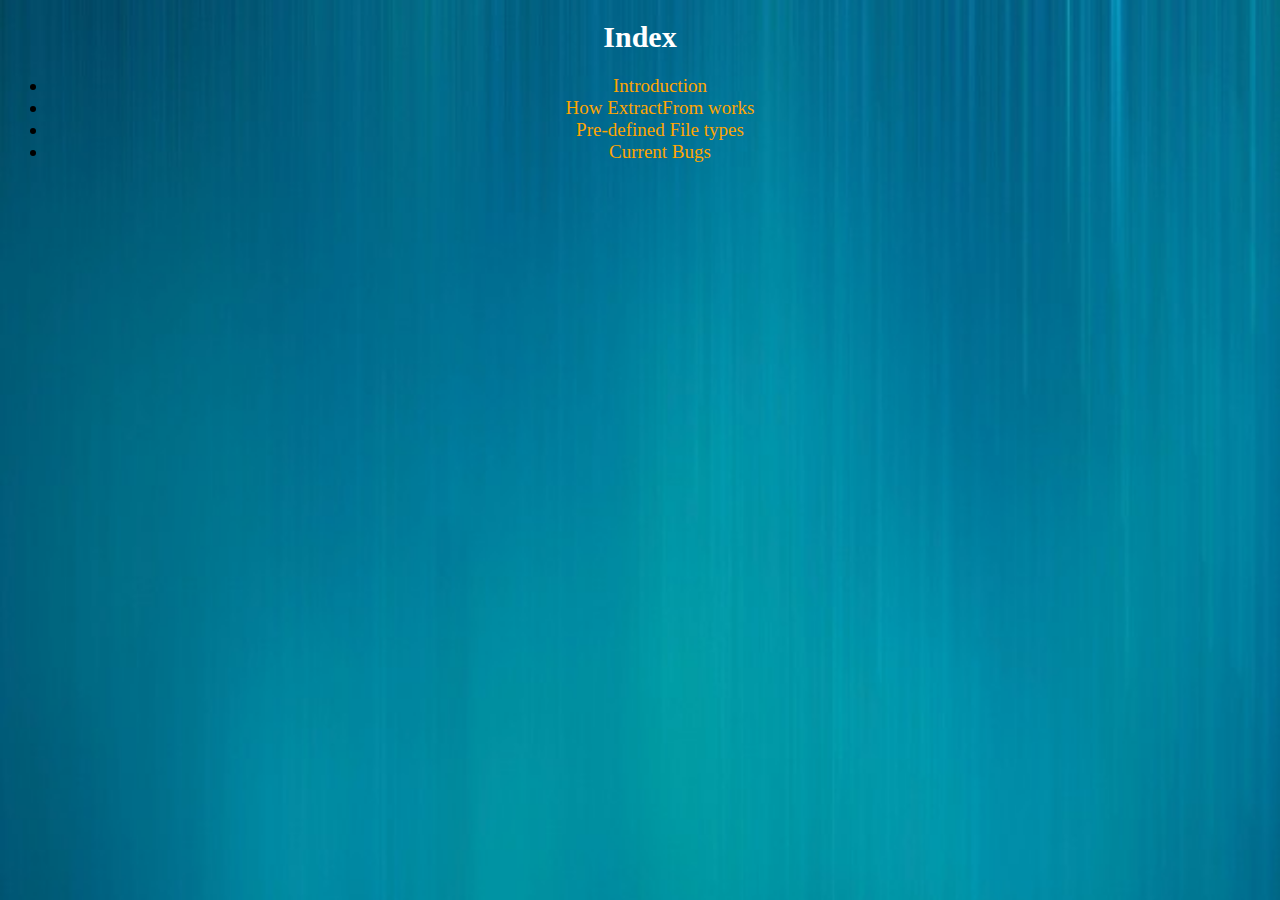
<file: docs/index.html>
<!DOCTYPE html>
<html>
    <head>
       
        <title>ExtractFrom | Index</title>
        <link rel="stylesheet" type="text/css" href="styling.css">
        <meta charset="utf-8">
    </head>
    <body>
        <h1>Index</h1>
        <p>
            <ul style="text-align: center;">
            <li><a href = 'introduction.html'>Introduction</a></li>
            <li><a href = 'how_it_works.html'>How ExtractFrom works</a></li>
            <li><a href="file_types.html">Pre-defined File types</a></li>
            <li><a href = 'bugs.html'>Current Bugs</a></li>
            </ul>
        </p>
    </body>
</html>
</file>
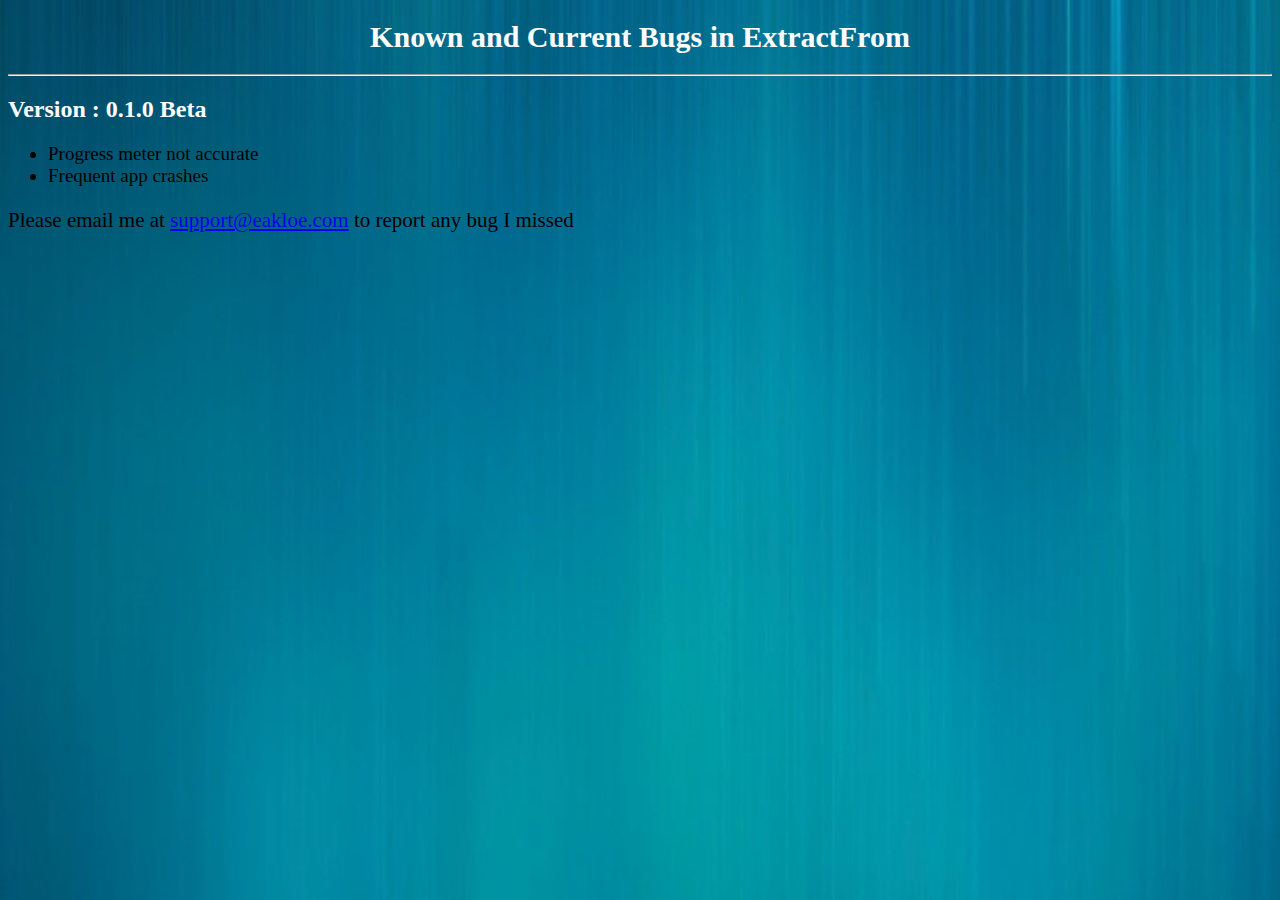
<file: docs/bugs.html>
<!DOCTYPE html>
    <html>
    <head>
        <meta name = 'viewport' content = 'width = device-width'>
        <link rel="stylesheet" type="text/css" href="styling.css">
        <title>Current Bugs | ExtractFrom</title>
    </head>
        <body>
           <h1>Known and Current Bugs in ExtractFrom</h1>
           <hr> 
           <h2>Version : 0.1.0 Beta</h2>
           <ul>
                <li>Progress meter not accurate</li>
                <li>Frequent app crashes</li>
           </ul>
        <footer>
            <p>Please email me at <a href = 'mailto:support@eakloe.com'>support@eakloe.com</a> to report any bug I missed</p>
        </footer>
        </body>
    </html>
</file>
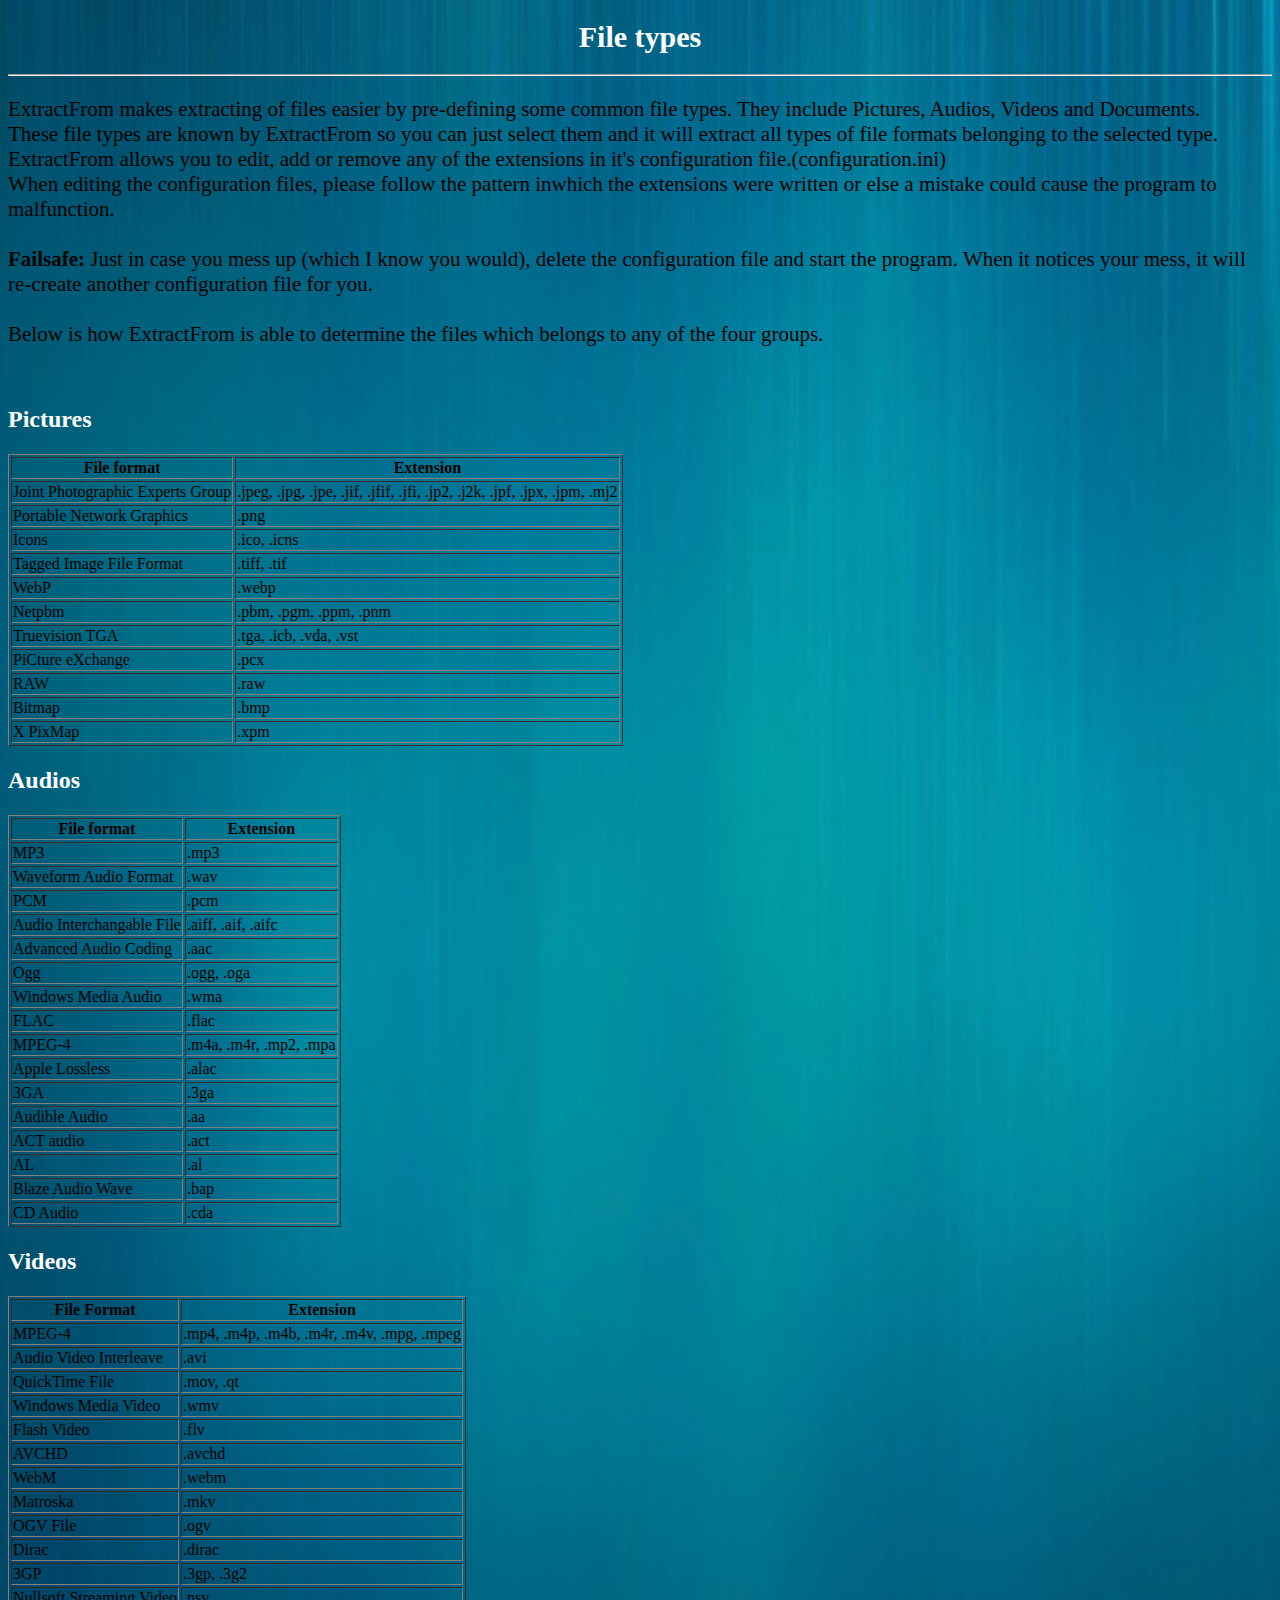
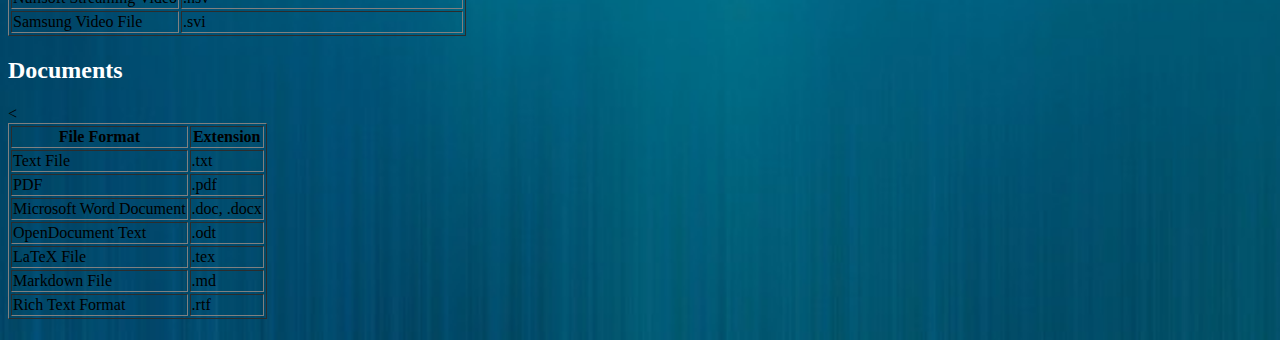
<file: docs/file_types.html>
<!DOCTYPE html>
<html>

<head>
    <meta name='viewport' content="width = device-width, initial-scale = 1">
    <link rel="stylesheet" href='styling.css'>
    <title>File Types | ExtractFrom</title>
</head>

<body>
    <h1>File types</h1>
    <hr>
    <p>ExtractFrom makes extracting of files easier by pre-defining some common file types. They include Pictures, Audios, Videos and Documents.<br> These file types are known by ExtractFrom so you can just select them and it will extract all types of file
        formats belonging to the selected type. ExtractFrom allows you to edit, add or remove any of the extensions in it's configuration file.(configuration.ini)<br> When editing the configuration files, please follow the pattern inwhich the extensions
        were written or else a mistake could cause the program to malfunction.<br><br>
        <strong>Failsafe:</strong> Just in case you mess up (which I know you would), delete the configuration file and start the program. When it notices your mess, it will re-create another configuration file for you.<br><br> Below is how ExtractFrom
        is able to determine the files which belongs to any of the four groups.
    </p>
    <br>
    <h2>Pictures</h2>
    <p>
        <table border='1px'>
            <tr>
                <th>File format</th>
                <th>Extension</th>
            </tr>
            <tr>
                <td>Joint Photographic Experts Group</td>
                <td>.jpeg, .jpg, .jpe, .jif, .jfif, .jfi, .jp2, .j2k, .jpf, .jpx, .jpm, .mj2</td>
            </tr>
            <tr>
                <td>Portable Network Graphics</td>
                <td>.png</td>
            </tr>
            <tr>
                <td>Icons</td>
                <td>.ico, .icns</td>
            </tr>
            <tr>
                <td>Tagged Image File Format</td>
                <td>.tiff, .tif</td>
            </tr>
            <tr>
                <td>WebP</td>
                <td>.webp</td>
            </tr>
            <tr>
                <td>Netpbm</td>
                <td>.pbm, .pgm, .ppm, .pnm</td>
            </tr>
            <tr>
                <td>Truevision TGA</td>
                <td>.tga, .icb, .vda, .vst</td>
            </tr>
            <tr>
                <td>PiCture eXchange</td>
                <td>.pcx</td>
            </tr>
            <tr>
                <td>RAW </td>
                <td>.raw</td>
            </tr>
            <tr>
                <td>Bitmap</td>
                <td>.bmp</td>
            </tr>
            <tr>
                <td>X PixMap</td>
                <td>.xpm</td>
            </tr>
        </table>
    </p>
    <h2>Audios</h2>
    <p>
        <table border="1px">
            <tr>
                <th>File format</th>
                <th>Extension</th>
            </tr>
            <tr>
                <td>MP3</td>
                <td>.mp3</td>
            </tr>
            <tr>
                <td>Waveform Audio Format</td>
                <td>.wav</td>
            </tr>
            <tr>
                <td>PCM</td>
                <td>.pcm</td>
            </tr>
            <tr>
                <td>Audio Interchangable File</td>
                <td>.aiff, .aif, .aifc</td>
            </tr>
            <tr>
                <td>Advanced Audio Coding</td>
                <td>.aac</td>
            </tr>
            <tr>
                <td>Ogg</td>
                <td>.ogg, .oga</td>
            </tr>
            <tr>
                <td>Windows Media Audio</td>
                <td>.wma</td>
            </tr>
            <tr>
                <td>FLAC</td>
                <td>.flac</td>
            </tr>
            <tr>
                <td>MPEG-4</td>
                <td>.m4a, .m4r, .mp2, .mpa</td>
            </tr>
            <tr>
                <td>Apple Lossless</td>
                <td>.alac</td>
            </tr>
            <tr>
                <td>3GA</td>
                <td>.3ga</td>
            </tr>
            <tr>
                <td>Audible Audio</td>
                <td>.aa</td>
            </tr>
            <tr>
                <td>ACT audio</td>
                <td>.act</td>
            </tr>
            <tr>
                <td>AL</td>
                <td>.al</td>
            </tr>
            <tr>
                <td>Blaze Audio Wave</td>
                <td>.bap</td>
            </tr>
            <tr>
                <td>CD Audio</td>
                <td>.cda</td>
            </tr>
        </table>
    </p>

    <h2>Videos</h2>
    <p>
        <table border="1px">
            <tr>
                <th>File Format</th>
                <th>Extension</th>
            </tr>
            <tr>
                <td>MPEG-4</td>
                <td>.mp4, .m4p, .m4b, .m4r, .m4v, .mpg, .mpeg</td>
            </tr>
            <tr>
                <td>Audio Video Interleave</td>
                <td>.avi</td>
            </tr>
            <tr>
                <td>QuickTime File</td>
                <td>.mov, .qt</td>
            </tr>
            <tr>
                <td>Windows Media Video</td>
                <td>.wmv</td>
            </tr>
            <tr>
                <td>Flash Video</td>
                <td>.flv</td>
            </tr>
            <tr>
                <td>AVCHD</td>
                <td>.avchd</td>
            </tr>
            <tr>
                <td>WebM</td>
                <td>.webm</td>
            </tr>
            <tr>
                <td>Matroska</td>
                <td>.mkv</td>
            </tr>
            <tr>
                <td>OGV File</td>
                <td>.ogv</td>
            </tr>
            <tr>
                <td>Dirac</td>
                <td>.dirac</td>
            </tr>
            <tr>
                <td>3GP</td>
                <td>.3gp, .3g2</td>
            </tr>
            <tr>
                <td>Nullsoft Streaming Video</td>
                <td>.nsv</td>
            </tr>
            <tr>
                <td>Samsung Video File</td>
                <td>.svi</td>
            </tr>
        </table>
    </p>
    <h2>Documents</h2>
    <p>
        <table border="1px">
            <tr>
                <th>File Format</th>
                <th>Extension</th>
            </tr>
            <tr>
                <td>Text File</td>
                <td>.txt</td>
            </tr>
            <tr>
                <td>PDF</td>
                <td>.pdf</td>
            </tr>
            <tr>
                <td>Microsoft Word Document</td>
                <td>.doc, .docx</td>
            </tr>
            <tr>
                <td>OpenDocument Text</td>
                <td>.odt</td>
            </tr>
            <tr>
                <td>LaTeX File</td>
                <td>.tex</td>
            </tr>
            <tr>
                <td>Markdown File</td>
                <td>.md</td>
            </tr>
            <tr>
                <td>Rich Text Format</td>
                <td>.rtf</td>
            </tr>
            < </table>
    </p>
</body>

</html>
</file>
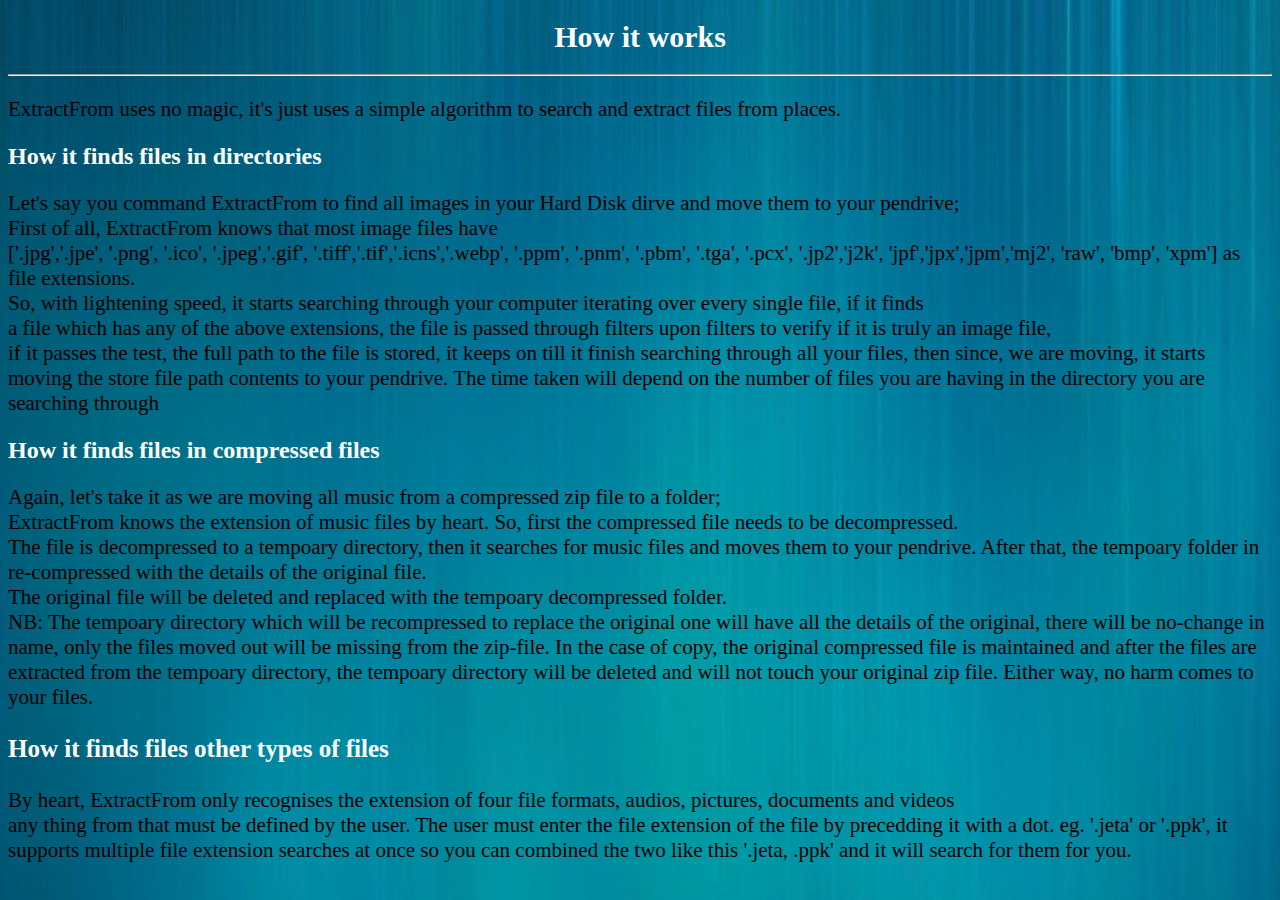
<file: docs/how_it_works.html>
<!DOCTYPE html>
<html>
    <head>
        <link rel="stylesheet" type="text/css" href="styling.css">
        <meta charset="utf-8">
        <meta name="viewport" content="width = device-width, initial-scale = 1">
        <title>How it works | ExtractFrom</title>
    </head>
    <body>
        <h1>How it works</h1>
        <hr>
        <p>
            ExtractFrom uses no magic, it's just uses a simple algorithm to search and extract files from places.
        </p>
        <h2>How it finds files in directories</h2>
        <p>
            Let's say you command ExtractFrom to find all images in your Hard Disk dirve and move them to your pendrive;<br>
            First of all, ExtractFrom knows that most image files have <br> ['.jpg','.jpe', '.png', '.ico', '.jpeg','.gif', '.tiff','.tif','.icns','.webp', '.ppm', '.pnm', '.pbm', '.tga', '.pcx', '.jp2','j2k', 'jpf','jpx','jpm','mj2', 'raw', 'bmp', 'xpm'] as file extensions.<br>
            So, with lightening speed, it starts searching through your computer iterating over every single file, if it finds<br> a file which has any of the above extensions, the file is passed through filters upon filters to verify if it is truly an image file,<br> if it passes the test, the full path to the file is stored, it keeps on till it finish searching through all your files, then since, we are moving, it starts moving the store file path contents to your pendrive. The time taken will depend on the number of files you are having in the directory you are searching through

        </p>


        <h2>How it finds files in compressed files</h2>
        <p>
        Again, let's take it as we are moving all music from a compressed zip file to a folder;<br>
        ExtractFrom knows the extension of music files by heart. So, first the compressed file needs to be decompressed.<br>
        The file is decompressed to a tempoary directory, then it searches for music files and moves them to your pendrive.
        After that, the tempoary folder in re-compressed with the details of the original file. <br>The original file will be deleted and replaced with the tempoary decompressed folder. 
        <br>
        NB: The tempoary directory which will be recompressed to replace the original one will have all the details of the original, there will be no-change in name, only the files moved out will be missing from the zip-file. In the case of copy, the original compressed file is maintained and after the files are extracted from the tempoary directory, the tempoary directory will be deleted and will not touch your original zip file. Either way, no harm comes to your files.

        <h3>How it finds files other types of files</h3>
        <p>
            By heart, ExtractFrom only recognises the extension of four file formats, audios, pictures, documents and videos<br>
            any thing from that must be defined by the user. The user must enter the file extension of the file by precedding it with a dot. eg. '.jeta' or '.ppk', it supports multiple file extension searches at once so you can combined the two like this '.jeta, .ppk' and it will search for them for you.
        </p>
    </body>
</html>
</file>
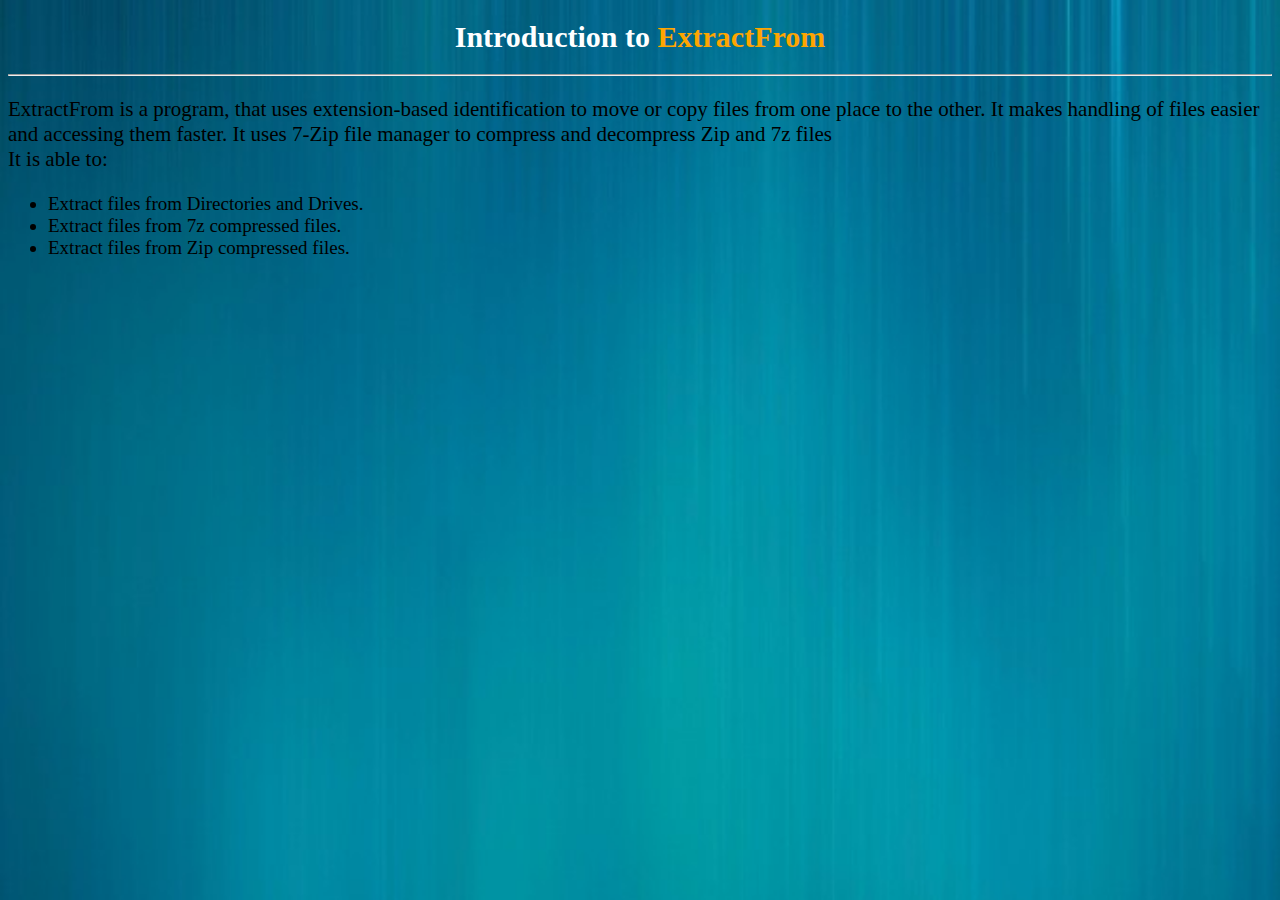
<file: docs/introduction.html>
<!DOCTYPE html>
<html lang="en">

<head>
    <title>Introduction</title>
    <meta name='viewport' content="width = device-width, initial-scale = 1">
    <link rel="stylesheet" type="text/css" href="styling.css">
</head>

<body>
    <h1>Introduction to <span style="color: orange">ExtractFrom</span></h1>
    <hr/>
    <p>
        ExtractFrom is a program, that uses extension-based identification to move or copy files from one place to the other. It makes handling of files easier and accessing them faster. It uses 7-Zip file manager to compress and decompress Zip and 7z files<br>        It is able to:
        <ul>
            <li>Extract files from Directories and Drives.</li>
            <li>Extract files from 7z compressed files.</li>
            <li>Extract files from Zip compressed files.</li>
        </ul>
    </p>

</body>

</html>
</file>
<file: docs/styling.css>
p {
    font-size: 21px;
}

h1 {
    text-align: center;
    color: white;
    font-size: 30px;
}

h2 {
    color: white;
    font-size: 28;
}

ul li {
    font-size: 19px;
}

h3 {
    font-size: 25px;
    color: white;
}


ul li a {
    text-decoration: none;
    color: orange;
}



body {
    background-image: url('images/wallpaper.jpg');
    color: black;
    background-repeat: no-repeat;
    background-size: cover;
}
</file>
